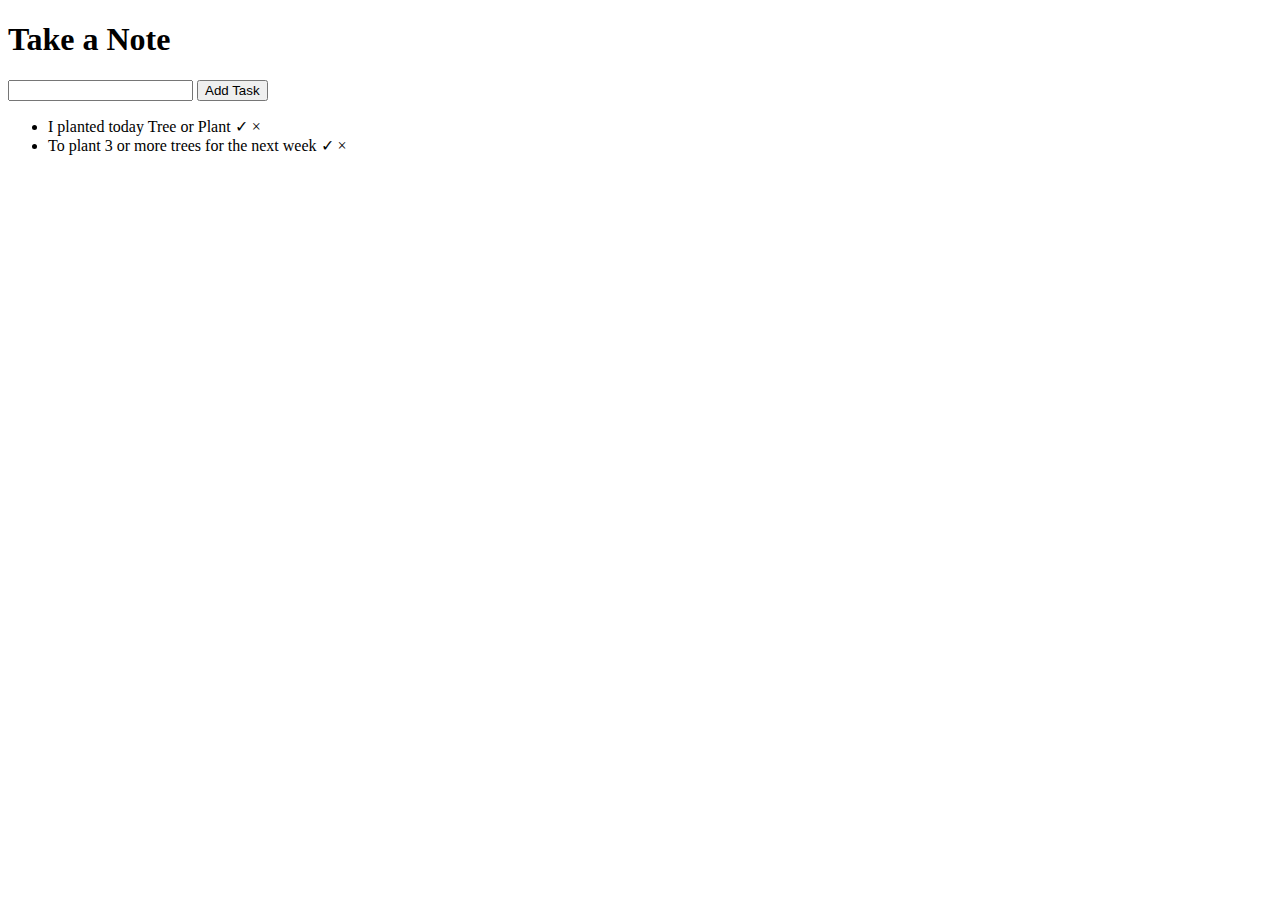
<file: taskbarr/2index.html>
<!DOCTYPE html>
<html lang="en">
  <head>
    <meta charset="UTF-8" />
    <meta http-equiv="X-UA-Compatible" content="IE=edge" />
    <meta name="viewport" content="width=device-width, initial-scale=1.0" />
    <link
      rel="shortcut icon"
      href="https://result.school/logo-result.school.png"
    />
    <link
      href="https://cdn.jsdelivr.net/npm/bootstrap@5.3.0-alpha3/dist/css/bootstrap.min.css"
      rel="stylesheet"
      integrity="sha384-KK94CHFLLe+nY2dmCWGMq91rCGa5gtU4mk92HdvYe+M/SXH301p5ILy+dN9+nJOZ"
      crossorigin="anonymous"
    />
    <title>What to do ?</title>
    <script src="app.js" defer></script>
    <script src="array-theory.js" defer></script>
  </head>
  <body class="bg-dark text-light">
    <div class="container w-50 pt-5">
      <h1>Take a Note</h1>
      <input
        type="text"
        class="form-control mb-2"
        placeholde
        r="Введите название"
        id="title"
        value=""
      />
      <button class="btn btn-outline-info w-100 mb-2" id="create">
        Add Task
      </button>

      <ul class="list-group list-group-flush" id="list">
        <li
          class="list-group-item d-flex justify-content-between align-items-center"
        >
          <span>Название</span>
          <span>
            <span class="btn btn-small btn-success">&check;</span>
            <span class="btn btn-small btn-danger">&times;</span>
          </span>
        </li>
      </ul>
    </div>
  </body>
</html>
</file>
